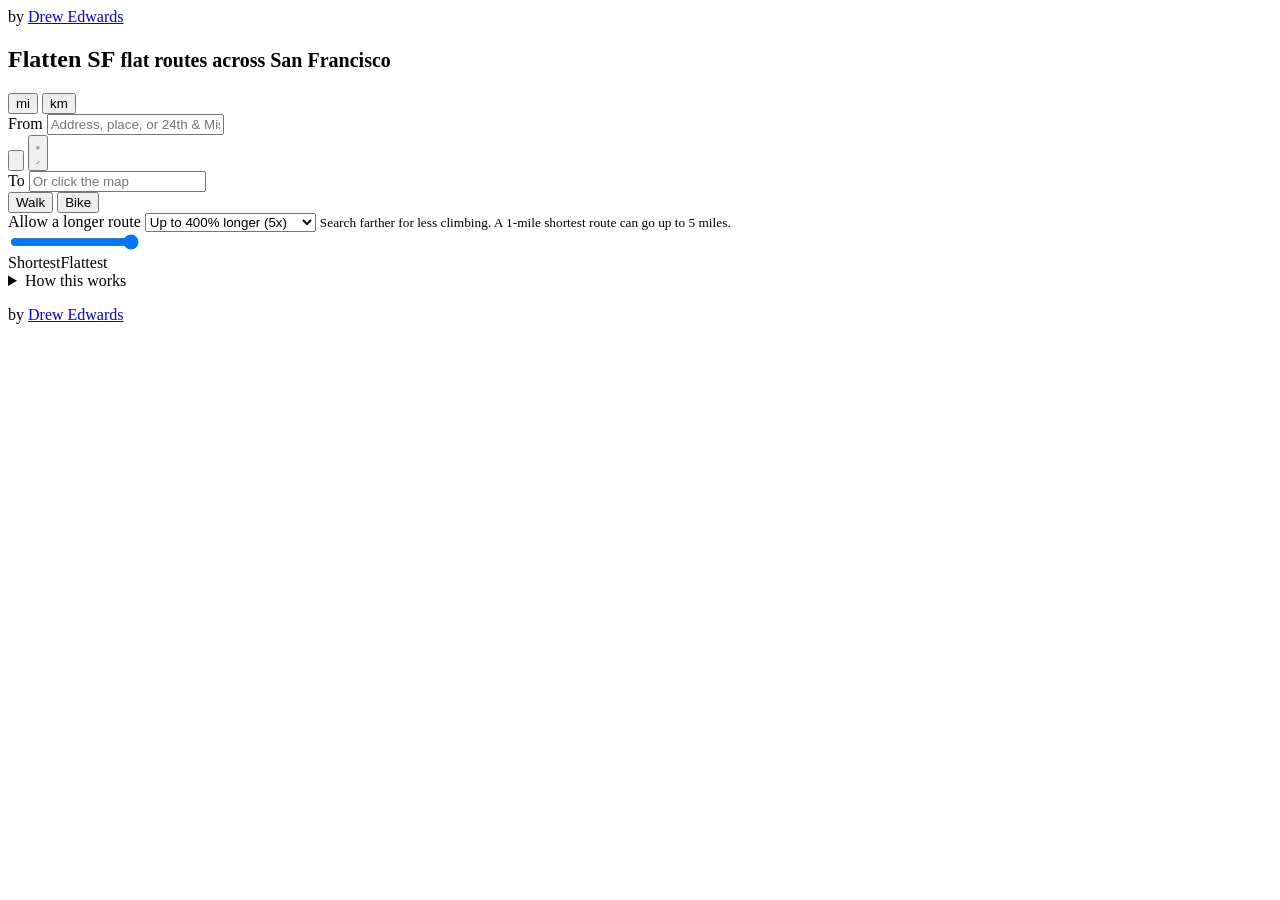
<file: sf_flat_routes/web/simple.html>
<!DOCTYPE html>
<html lang="en">
<head>
<meta charset="utf-8">
<meta name="viewport" content="width=device-width,initial-scale=1,viewport-fit=cover">
<title>Flatten SF</title>
<meta name="description" content="Find a San Francisco walking or biking route with the least climbing. Explore routes up to 400% longer than the shortest distance.">
<!--__HEAD_EXTRA__-->
<link rel="preconnect" href="https://fonts.googleapis.com">
<link rel="preconnect" href="https://fonts.gstatic.com" crossorigin>
<link rel="stylesheet" href="https://fonts.googleapis.com/css2?family=IBM+Plex+Sans:wght@400;500;600&family=IBM+Plex+Mono:wght@500;600&display=swap">
<style>/*__LEAFLET_CSS__*/</style>
<style>/*__APP_CSS__*/</style>
</head>
<body>
<div id="map"></div>
<div class="credit" id="credit">by <a href="https://almostimplemented.com" rel="author">Drew Edwards</a></div>
<section id="card" aria-label="flattensf: plan a flat route">
  <div class="head">
    <h1>Flatten SF <small>flat routes across San Francisco</small></h1>
    <div class="seg units" id="units" role="group" aria-label="Units">
      <button type="button" data-u="mi" aria-pressed="true">mi</button>
      <button type="button" data-u="km" aria-pressed="false">km</button>
    </div>
  </div>
  <div class="row">
    <div class="field">
      <label for="from">From</label>
      <input id="from" type="text" autocomplete="off" spellcheck="false" placeholder="Address, place, or 24th & Mission">
      <span class="pin" aria-hidden="true"></span>
      <ul class="suggest" id="from_s" role="listbox" hidden></ul>
    </div>
    <button class="swap" id="swap" title="Swap" aria-label="Swap origin and destination"><svg class="ic-swap" viewBox="0 0 20 20" aria-hidden="true"><path d="M7 16V4M4.9 6.1L7 4l2.1 2.1M13 4v12M10.9 13.9L13 16l2.1-2.1" fill="none" stroke="currentColor" stroke-width="1.8" stroke-linecap="round" stroke-linejoin="round"/></svg></button>
    <button class="swap loopbtn" id="loopbtn" type="button" title="Make it a loop" aria-label="Make it a loop" aria-pressed="false">
      <svg class="ic ic-loop" viewBox="0 0 20 20" aria-hidden="true"><path d="M7 5h6a5 5 0 0 1 0 10H7A5 5 0 0 1 7 5z" fill="none" stroke="currentColor" stroke-width="1.8"/><path d="M9.3 2.9l2.1 2.1-2.1 2.1" fill="none" stroke="currentColor" stroke-width="1.8" stroke-linecap="round" stroke-linejoin="round"/><circle class="a" cx="10" cy="15" r="2.4"/></svg>
      <svg class="ic ic-line" viewBox="0 0 20 20" aria-hidden="true"><line x1="5" y1="15" x2="15" y2="5" stroke="currentColor" stroke-width="1.8" stroke-linecap="round"/><circle class="a" cx="4.6" cy="15.4" r="2.6"/><circle class="b" cx="15.4" cy="4.6" r="2.6"/></svg>
    </button>
  </div>
  <div class="row">
    <div class="field" id="tofield">
      <label for="to">To</label>
      <input id="to" type="text" autocomplete="off" spellcheck="false" placeholder="Or click the map">
      <span class="pin to" aria-hidden="true"></span>
      <ul class="suggest" id="to_s" role="listbox" hidden></ul>
    </div>
    <div class="seg" id="mode" role="group" aria-label="Travel mode">
      <button data-v="walk" aria-pressed="true">Walk</button>
      <button data-v="bike" aria-pressed="false">Bike</button>
    </div>
  </div>
  <label class="calm" id="calmrow" hidden>
    <input type="checkbox" id="calm" checked>
    <span>Prefer calm streets <small>bike lanes and quiet streets count shorter, busy arterials longer</small></span>
  </label>
  <label class="calm" id="obrow" hidden>
    <input type="checkbox" id="outback">
    <span>Allow out and back <small>the same streets there and back, often the flattest way</small></span>
  </label>
  <div class="expansion" id="expansionrow">
    <label for="expansion">Allow a longer route</label>
    <select id="expansion" aria-describedby="expansionhint">
      <option value="0">Shortest distance only</option>
      <option value="25">Up to 25% longer (1.25x)</option>
      <option value="50">Up to 50% longer (1.5x)</option>
      <option value="100">Up to 100% longer (2x)</option>
      <option value="200">Up to 200% longer (3x)</option>
      <option value="300">Up to 300% longer (4x)</option>
      <option value="400" selected>Up to 400% longer (5x)</option>
    </select>
    <small id="expansionhint">Search farther for less climbing. A 1-mile shortest route can go up to 5 miles.</small>
  </div>
  <div class="statusrow">
    <div class="status" id="status"></div>
    <span class="links"><button class="link" id="share" type="button" hidden>Copy link</button><button class="link" id="googlemap" type="button" hidden>Google My Maps</button><button class="link" id="gpx" type="button" hidden title="Download this route as a GPX file for Strava, Garmin and the rest">GPX</button></span>
  </div>
  <input id="sharebox" type="text" readonly hidden aria-label="Link to this route">
  <details id="googlepanel" class="googlepanel" hidden>
    <summary>Save this exact path in Google My Maps</summary>
    <p>Export the route as a saved line so Google keeps every point in this path.</p>
    <ol>
      <li><button id="kml" type="button">Download exact route</button></li>
      <li><a href="https://www.google.com/maps/d/" target="_blank" rel="noopener">Open Google My Maps</a>, create a map, click Import, and upload the downloaded file.</li>
      <li>In Google, click Share and turn on link sharing if others should be able to open it.</li>
    </ol>
    <label for="googleurl">Paste that map's link</label>
    <input id="googleurl" type="url" placeholder="https://www.google.com/maps/d/..." aria-describedby="googlestatus">
    <button id="googlecopy" type="button">Copy Google Maps link</button>
    <p id="googlestatus" role="status">The import happens in your Google account. This saved line is for following the path, not turn-by-turn directions.</p>
  </details>
  <div class="slider">
    <input type="range" id="sl" min="0" max="1" step="0.001" value="1" aria-label="From shortest to flattest">
    <div class="ends"><span id="end0">Shortest</span><b id="slpos"></b><span id="end1">Flattest</span></div>
  </div>
  <div class="result" id="result" hidden>
    <div class="stat"><div class="v" id="v_dist"></div><div class="k">distance</div></div>
    <div class="stat"><div class="v" id="v_climb"></div><div class="k">climbing</div></div>
    <div class="stat"><div class="v" id="v_grade"></div><div class="k">steepest</div></div>
  </div>
  <canvas id="prof" width="760" height="184" hidden></canvas>
  <div class="delta" id="delta"></div>
  <div class="turns" id="turns" hidden></div>
  <details>
    <summary>How this works</summary>
    <p class="fine">Routes are computed in your browser over 160,000 street
    segments, with USGS 1&nbsp;m lidar elevation on the Overture /
    OpenStreetMap street graph. The slider runs the whole trade-off between
    distance and climbing, from the shortest route to the least total
    climbing within your distance limit. Up to 400% longer means up to five
    times the shortest street distance. Longer routes are allowed, never forced. Sliding right never
    shortens the route and never adds climbing. Climbing is total gain,
    not the difference between the endpoints. Least climbing does not
    guarantee the gentlest individual hill. The search uses the elevation
    data in this map, not a guarantee about real-world conditions. If a
    search reaches its size limit, the result is marked as the best found
    so far. Stairs count on foot, not
    on a bike.</p>
    <p class="fine">The loop button turns the trip into a loop from one
    start: the slider sets the distance, dozens of loops of about that
    length are tried in every direction and the flattest is shown; tick
    <i>allow out and back</i> to include the same streets there and back,
    which is often flatter still. On a
    bike loop, <i>prefer calm streets</i> counts protected lanes and paths
    (SFMTA bikeway network) as shorter than they are and busy arterials as
    longer.</p>
    <p class="fine"><i>mi / km</i> at the top switches between miles and
    kilometres. <i>GPX</i> downloads the route on show with its
    elevation, for Strava, Garmin Connect, Komoot and the like. Place
    search is offline: the city's intersections, places and addresses are
    built into this page.
    <a href="/*__REPO_URL__*/">Source, data and the full analysis</a>.</p>
  </details>
  <p class="credit-inline">by <a href="https://almostimplemented.com" rel="author">Drew Edwards</a></p>
</section>
<script>/*__LEAFLET_JS__*/</script>
<script>window.DATA = /*__DATA__*/;</script>
<script>/*__APP_JS__*/</script>
</body>
</html>
</file>
